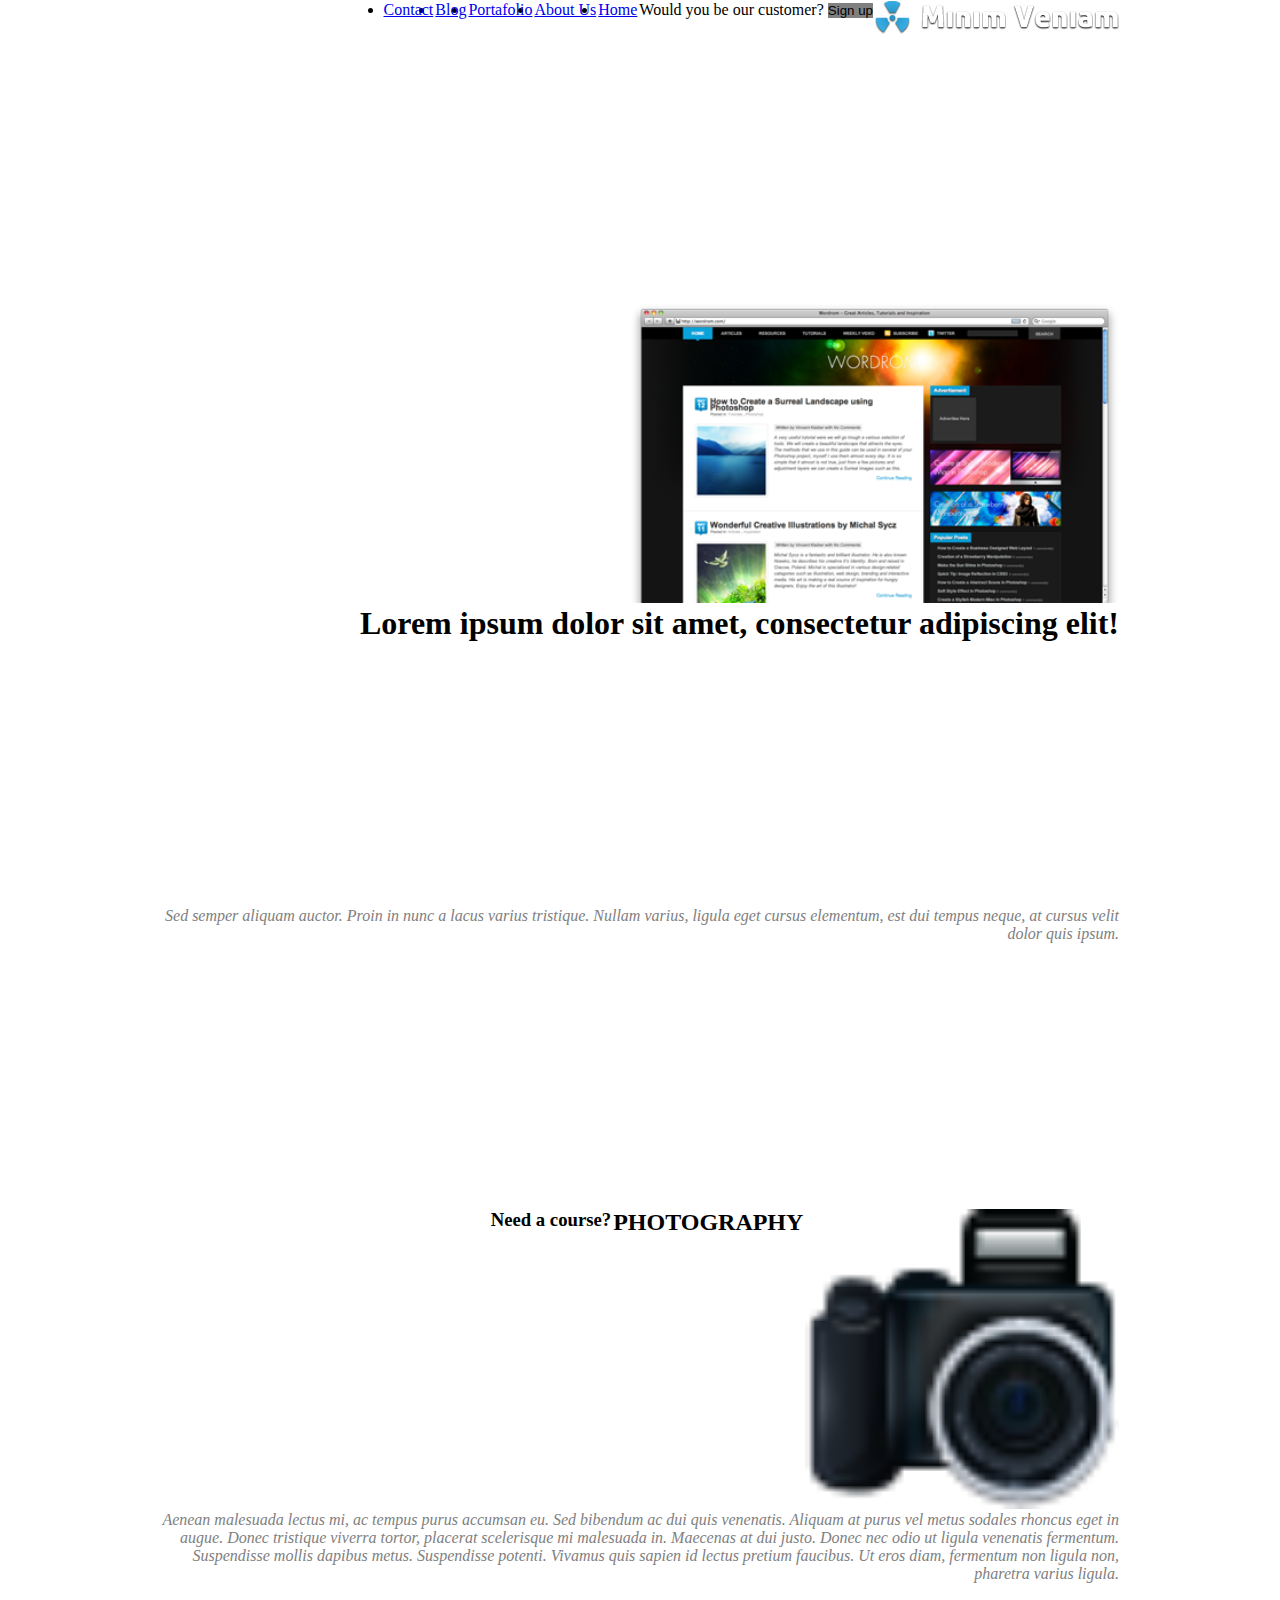
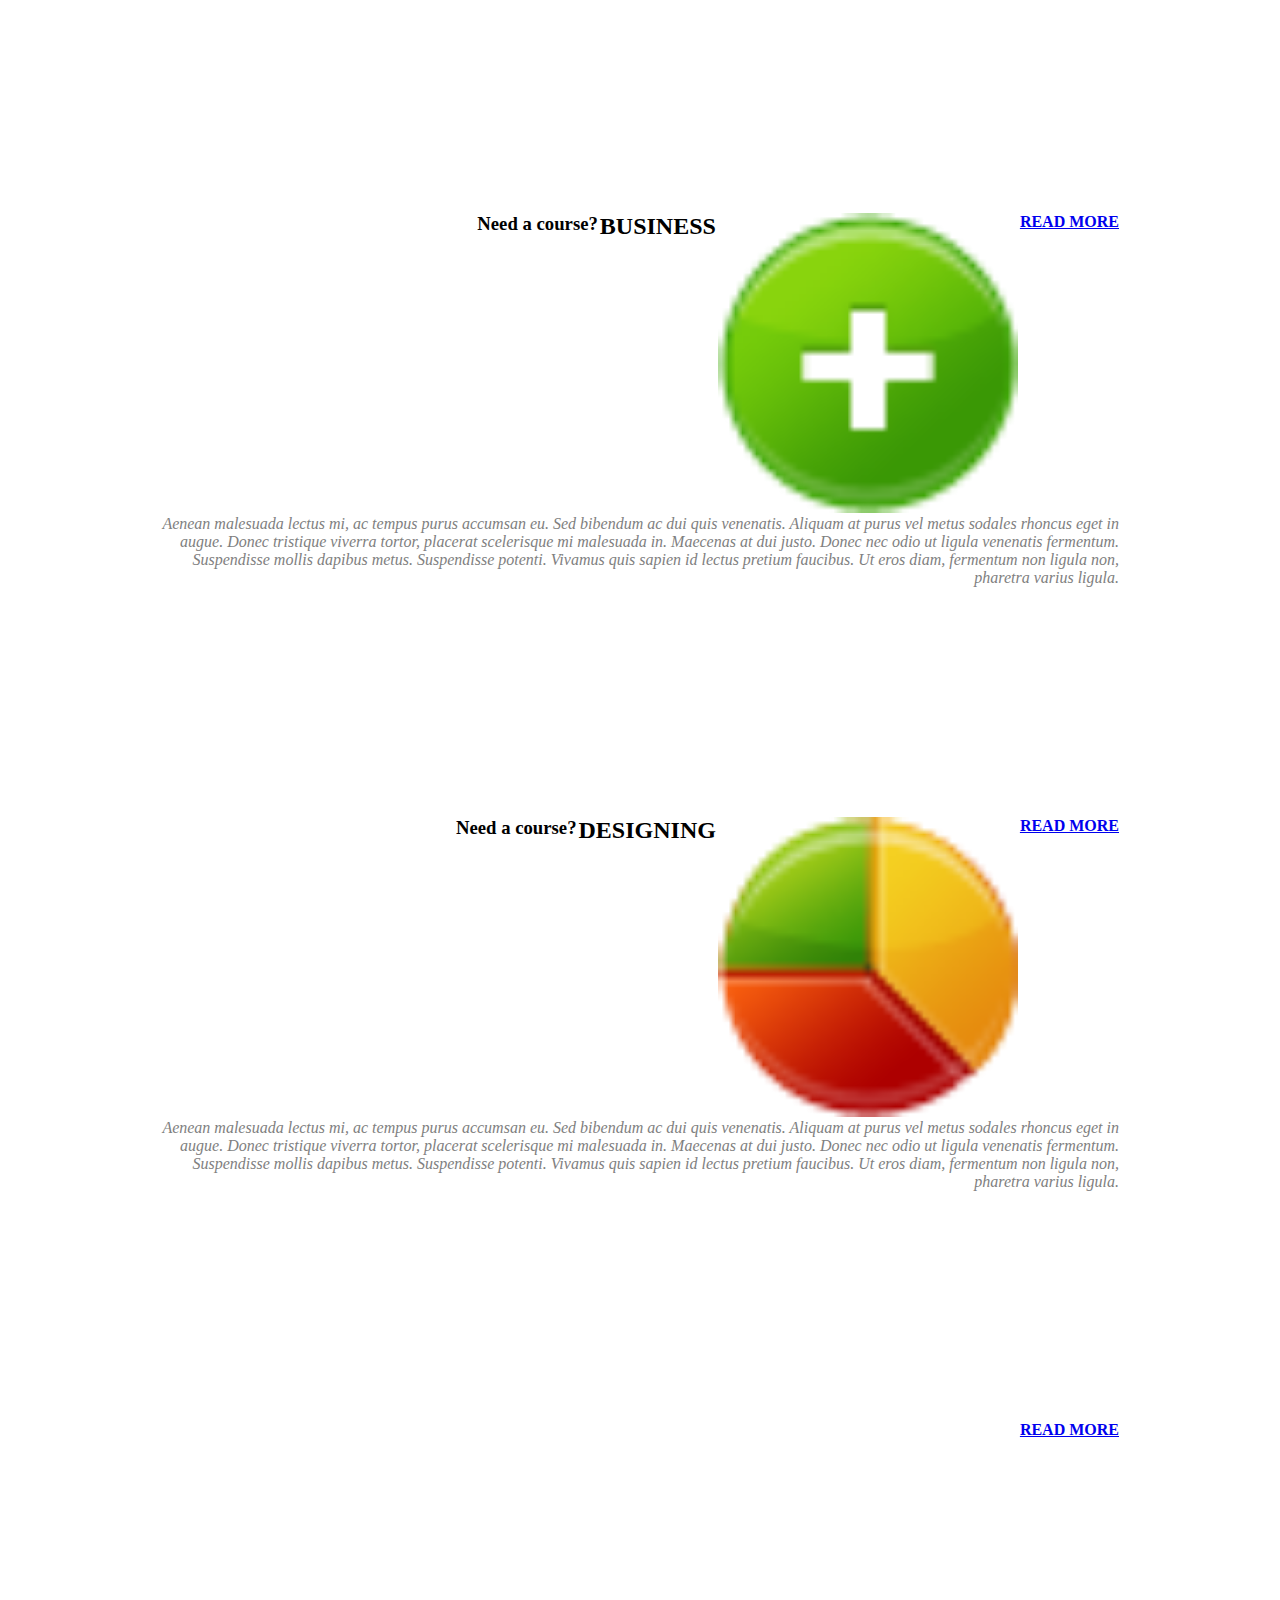
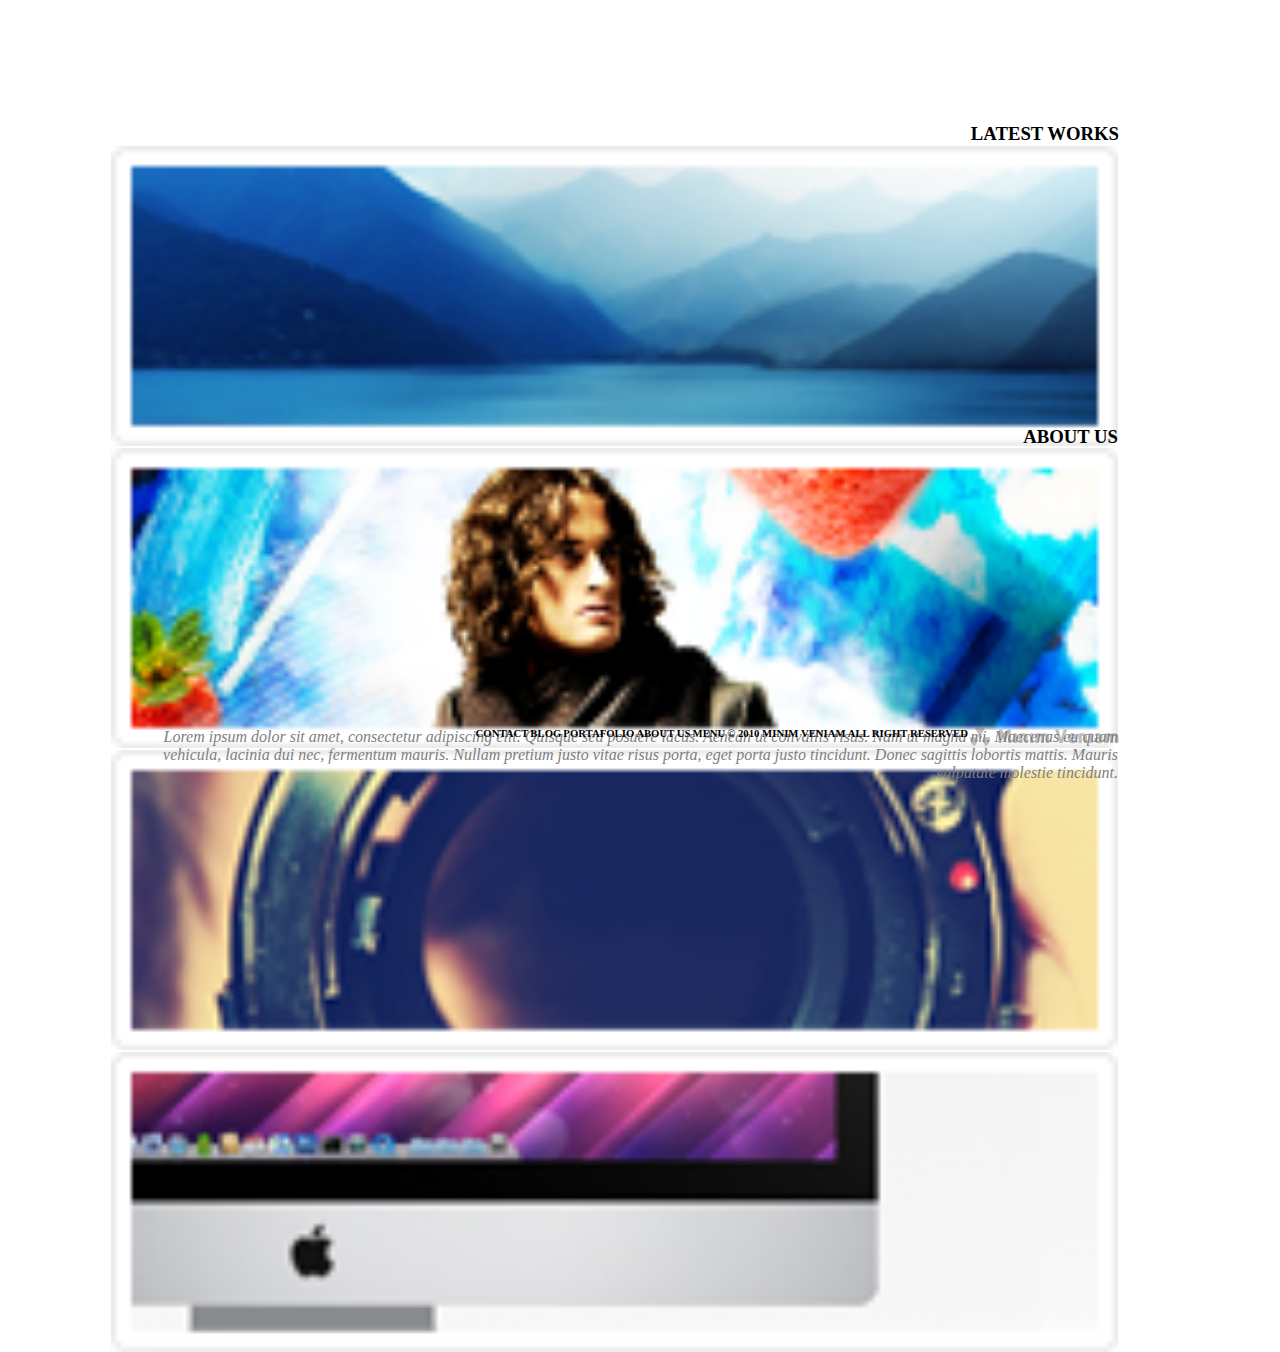
<file: index.html>
<!DOCTYPE html>
<html>
<head>
	<!-- <meta lang="en"> -->
	<!-- <meta charset="UTF-8"> -->
	<title>Minim veniam</title>
	<link rel="stylesheet" type="text/css" href="css/style.css">
</head>
<body>
	<div id="contenedor">
		<header> 
			<div id="logo" class="flotado" ><img src="images/logo.png"></div>
			<div id="textoenc" class="flotado" >Would you be <span> our customer? </span> <button>Sign up</button><!-- Este elemento no es un boton, es un enlace <a href="#" title="Sign Up">Sign Up</a> --></div> 
		</header>
		<nav>
			<ul>
				<li class="flotado"> <a href="#">Home</a></li>
				<li class="flotado"> <a href="##">About Us</a></li><!-- Sólo se utiliza un # para indicar que el elemento esta vacio -->
				<li class="flotado"> <a href="###">Portafolio</a></li><!-- Sólo se utiliza un # para indicar que el elemento esta vacio -->
				<li class="flotado"> <a href="####">Blog</a></li><!-- Sólo se utiliza un # para indicar que el elemento esta vacio -->
				<li class="flotado"> <a href="#####">Contact</a></li><!-- Sólo se utiliza un # para indicar que el elemento esta vacio -->
			</ul><!-- Uso excesivo de la clase flotado, implementar en CSS "nav ul li" --> 	
		</nav>

		<section>
		 	<img  id="imgcen" class="flotado" src="images/central.png">
		 	<h1 class="flotado" >Lorem ipsum dolor sit amet, consectetur adipiscing elit!</h1>
			<p id="textosec" class="flotado"> Sed semper aliquam auctor. Proin in nunc a lacus varius tristique. Nullam varius, ligula eget cursus elementum, est dui tempus neque, at cursus velit dolor quis ipsum.</p>
		</section>

		<article>
			<div class="bloque"><!-- Si estas usando "article" estos bloques deberían ser "section" -->
				<img class="flotado" src="images/camera.png">
				<h2 class="flotado">PHOTOGRAPHY</h2>
				<h3 class="flotado">Need a course?</h3>
				<p class="flotado">	Aenean malesuada lectus mi, ac tempus purus accumsan eu. Sed bibendum ac dui quis venenatis. Aliquam at purus vel metus sodales rhoncus eget in augue. Donec tristique viverra tortor, placerat scelerisque mi malesuada in. Maecenas at dui justo. Donec nec odio ut ligula venenatis fermentum. Suspendisse mollis dapibus metus. Suspendisse potenti. Vivamus quis sapien id lectus pretium faucibus. Ut eros diam, fermentum non ligula non, pharetra varius ligula.</p>
				<h4 class="flotado"><a href="#">READ MORE</a></h4><!-- No es necesario el uso del tag "h4"  -->
			</div>
			<div class="bloque"><!-- Si estas usando "article" estos bloques deberían ser "section" -->
				<img class="flotado" src="images/plus.png">
				<h2 class="flotado" >BUSINESS</h2>
				<h3 class="flotado" >Need a course?</h3>
				<p class="flotado" >Aenean malesuada lectus mi, ac tempus purus accumsan eu. Sed bibendum ac dui quis venenatis. Aliquam at purus vel metus sodales rhoncus eget in augue. Donec tristique viverra tortor, placerat scelerisque mi malesuada in. Maecenas at dui justo. Donec nec odio ut ligula venenatis fermentum. Suspendisse mollis dapibus metus. Suspendisse potenti. Vivamus quis sapien id lectus pretium faucibus. Ut eros diam, fermentum non ligula non, pharetra varius ligula.</p>	
				<h4 class="flotado"><a href="#">READ MORE</a></h4>			
			</div>
			<div class="bloque"><!-- Si estas usando "article" estos bloques deberían ser "section" -->
				<img class="flotado" src="images/ball.png">
				<h2 class="flotado" >DESIGNING</h2>
				<h3 class="flotado" >Need a course?</h3>
				<p class="flotado" >Aenean malesuada lectus mi, ac tempus purus accumsan eu. Sed bibendum ac dui quis venenatis. Aliquam at purus vel metus sodales rhoncus eget in augue. Donec tristique viverra tortor, placerat scelerisque mi malesuada in. Maecenas at dui justo. Donec nec odio ut ligula venenatis fermentum. Suspendisse mollis dapibus metus. Suspendisse potenti. Vivamus quis sapien id lectus pretium faucibus. Ut eros diam, fermentum non ligula non, pharetra varius ligula.</p>
				<h4 class="flotado"><a href="#">READ MORE</a></h4>	
			</div>
		</article>	
		<article id"artlast">
			<div id="last" class="flotado"><!-- Si estas usando "article" estos bloques deberían ser "section" -->
				<h3>LATEST WORKS</h3>
				<img class="flotado" src="images/image01.png">
				<img class="flotado" src="images/image02.png">
				<img class="flotado" src="images/image03.png">
				<img class="flotado" src="images/image04.png">	
			</div>
			<div id="about" class="flotado"><!-- Si estas usando "article" estos bloques deberían ser "section" -->
				<h3 class="flotado">ABOUT US</h3><!-- Este elemento no es necesario flotarlo -->
				<p class="flotado"><!-- Este elemento no es necesario flotarlo -->
					Lorem ipsum dolor sit amet, consectetur adipiscing elit. Quisque sed posuere lacus. Aenean ut convallis risus. Nam ut magna mi. Maecenas eu quam vehicula, lacinia dui nec, fermentum mauris. Nullam pretium justo vitae risus porta, eget porta justo tincidunt. Donec sagittis lobortis mattis. Mauris vulputate molestie tincidunt.
				</p>
			</div>
		</article>
		<footer>
			<div id="footimg" class="flotado">
				<img src="images/logo_footer.png">
			</div>
			<div id="footex" class="flotado">
				<h6> &copy; 2010 MINIM VENIAM ALL RIGHT RESERVED</h6><!-- Este elemento por semantica sería sólo un <p> -->
			</div>
			<div id="footmen">
				<h6 class="flotado" >MENU </h6><!-- Estos elementos no son tag's "h6", deberían ser <a href="#" title=""></a> -->
				<h6 class="flotado" >ABOUT US </h6>
				<h6 class="flotado"> PORTAFOLIO </h6>
				<h6 class="flotado" >BLOG </h6>
				<h6 class="flotado" >CONTACT </h6>
			</div>
		</footer>
	</div>
</body>
</html>
</file>
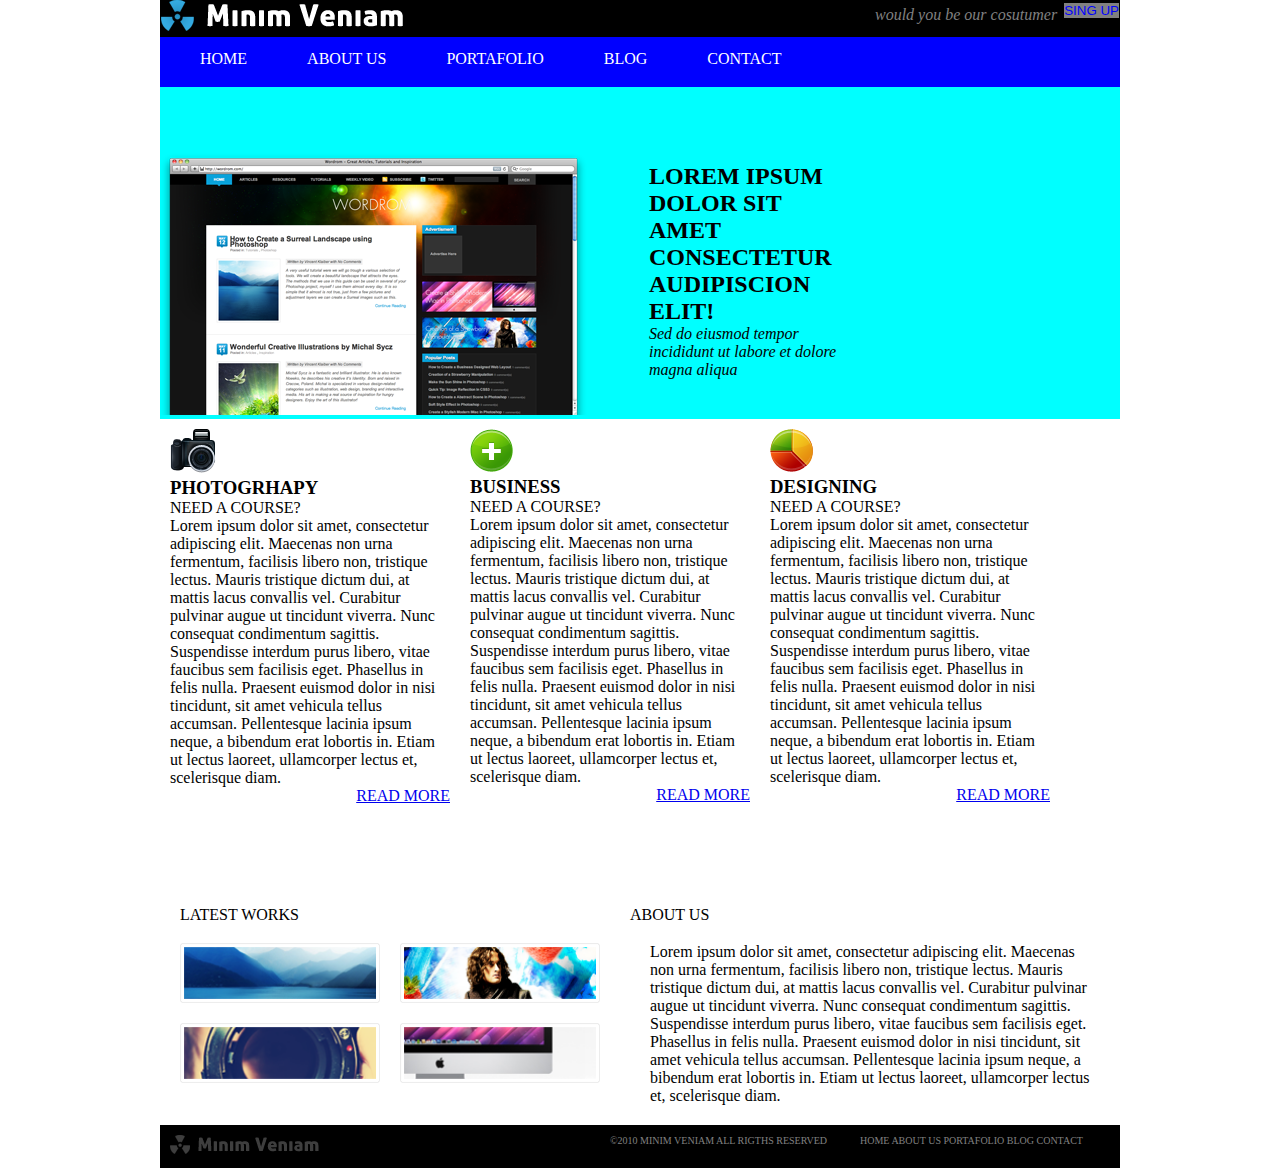
<file: proyecto.html>
<!DOCTYPE html>
<html>
<head>
	<meta charset = "UTF-8">
	<title>Minim Veniam</title>
	<link rel="stylesheet" type="text/css" href="css/style.css">
</head>
<body>
	<div id="contenedor"><!-- En tu caso que el contenido se mantiene centrado, lo ideal sería utilizar un solo contenedor que tenga las propiedades de ancho y se mantenga centrado -->
		<img src="logo.png">
		<div class="flotado">
			<BUTTON>
				<font color="blue ">SING UP </font><!-- Esta etiqueta no se utiliza, además recuerda que los estilos se asignan en el archivo CSS -->
			</BUTTON><!-- Se estila escribir las etiquetas en minuscula, este elemento debería ser un enlace <a href="#">SIGN UP</a> ya que debería enlazar a un formulario de registro, no envía información, como por ejemplo una busqueda -->
		</div>
		<div class="flotado"><p>would you be our cosutumer</p></div>
	</div>

	<div id="contenedor1"> 

		<ul><div class="flotado2"> HOME</div></ul><!-- Los elementos <div> deberían ser enlaces <a href="#" title="Home">HOME</a> -->
		<ul><div class="flotado2"> ABOUT US</div></ul>
		<ul><div class="flotado2"> PORTAFOLIO</div></ul>
		<ul><div class="flotado2"> BLOG </div></ul>
		<ul><div class="flotado2"> CONTACT</div></ul>
		<!-- Recuerda que la lista se construye de la forma:
		<ul>
			<li>Elemento 1</li>
			<li>Elemento B</li>
			<li>Otro elemento</li>
		</ul>
		El ul significa Unordered list -->		
	</div>
	<div id="contenedor2"> 

		<img src="central.png" >
		<div class="flotado3">
			<h2>LOREM IPSUM DOLOR SIT AMET CONSECTETUR AUDIPISCION ELIT!</h2>
	 		<p>Sed do eiusmod tempor incididunt ut labore et dolore magna aliqua</p>
	 	</div>
	</div>
	<div id="contenedor3">
		<div class="flotado4"> 
			<img src="camera.png">
		 	<h3>PHOTOGRHAPY</h3>
		 	<div>NEED A COURSE? </div><!-- Podrías emplear otra etiqueta h4, h5 para evitar el <div> -->
		 	<p>Lorem ipsum dolor sit amet, consectetur adipiscing elit. Maecenas non urna fermentum, facilisis libero non, tristique lectus. Mauris tristique dictum dui, at mattis lacus convallis vel. Curabitur pulvinar augue ut tincidunt viverra. Nunc consequat condimentum sagittis. Suspendisse interdum purus libero, vitae faucibus sem facilisis eget. Phasellus in felis nulla. Praesent euismod dolor in nisi tincidunt, sit amet vehicula tellus accumsan. Pellentesque lacinia ipsum neque, a bibendum erat lobortis in. Etiam ut lectus laoreet, ullamcorper lectus et, scelerisque diam.</p> 
		 	<a href="http://www.google.com"><p align="right">READ MORE</p> </a><!-- Lo ideal es utilizarlo al reves <p><a href="http://www.google.com" title="Read More">READ MORE</a></p> -->
	 	</div>
 
		<div class="flotado4"> 
			<img src="plus.png">
	 		<h3>BUSINESS </h3>
	 		<div>NEED A COURSE? </div>

			<p>Lorem ipsum dolor sit amet, consectetur adipiscing elit. Maecenas non urna fermentum, facilisis libero non, tristique lectus. Mauris tristique dictum dui, at mattis lacus convallis vel. Curabitur pulvinar augue ut tincidunt viverra. Nunc consequat condimentum sagittis. Suspendisse interdum purus libero, vitae faucibus sem facilisis eget. Phasellus in felis nulla. Praesent euismod dolor in nisi tincidunt, sit amet vehicula tellus accumsan. Pellentesque lacinia ipsum neque, a bibendum erat lobortis in. Etiam ut lectus laoreet, ullamcorper lectus et, scelerisque diam.</p> 
		 	<a href="#"><p align="right">READ MORE</p></a>
 		</div>

 		<div class="flotado4"> 
			<img src="ball.png">
			<h3>DESIGNING</h3>
			<div>NEED A COURSE? </div>
			<p> Lorem ipsum dolor sit amet, consectetur adipiscing elit. Maecenas non urna fermentum, facilisis libero non, tristique lectus. Mauris tristique dictum dui, at mattis lacus convallis vel. Curabitur pulvinar augue ut tincidunt viverra. Nunc consequat condimentum sagittis. Suspendisse interdum purus libero, vitae faucibus sem facilisis eget. Phasellus in felis nulla. Praesent euismod dolor in nisi tincidunt, sit amet vehicula tellus accumsan. Pellentesque lacinia ipsum neque, a bibendum erat lobortis in. Etiam ut lectus laoreet, ullamcorper lectus et, scelerisque diam.</p>
			<a href="#"><p align="right">READ MORE</p></a>
 		</div>

 		<div style="clear:both"></div>
	</div>
	<div id="contenedor4"> 
		<div class="flotado7"> LATEST WORKS</div><!-- Estos elementos deben ser los titulos de los elementos siguientes, no estar en un contenedor diferente -->
		<div class="flotado7"> ABOUT US </div><!-- Emplear h2, h3 como etiqueta en vez de <div> -->
	</div>
	<div id="contenedor5"> 
		<div class="flotado"> Lorem ipsum dolor sit amet, consectetur adipiscing elit. Maecenas non urna fermentum, facilisis libero non, tristique lectus. Mauris tristique dictum dui, at mattis lacus convallis vel. Curabitur pulvinar augue ut tincidunt viverra. Nunc consequat condimentum sagittis. Suspendisse interdum purus libero, vitae faucibus sem facilisis eget. Phasellus in felis nulla. Praesent euismod dolor in nisi tincidunt, sit amet vehicula tellus accumsan. Pellentesque lacinia ipsum neque, a bibendum erat lobortis in. Etiam ut lectus laoreet, ullamcorper lectus et, scelerisque diam.</div><!-- Este texto debe ir encapsulado en un elemento <p> -->
		<div>
			<img class="flotado7" src="image01.png"><!-- Las imagenes deben ir dentro de la carpeta images, para poderlas referenciar, la ruta es images/image01.png, recuerda el recorrido del arbol del sitio. -->
			<img class="flotado7" src="image02.png">
			<img class="flotado7" src="image03.png">
			<img class="flotado7" src="image04.png"><!-- Las imagenes por si solas son elementos "inline" que se posicionan uno detras del otro, no necesitan flotarse, lo que necesitas es ajustar los margenes que guardan uno con respecto al otro y el tamaño del <div> que los contiene para que se visualicen como esta en la maqueta -->
		</div>
		<div style="clear:both"></div>
	</div>
	<div id="contenedor6">
		<img src="logo1.png">
		<div class="flotado"><p>HOME ABOUT US PORTAFOLIO BLOG CONTACT</p></div>
		<div class="flotado"><p>©2010 MINIM VENIAM ALL RIGTHS RESERVED</p></div>
	</div>
</body>
</html>
</file>
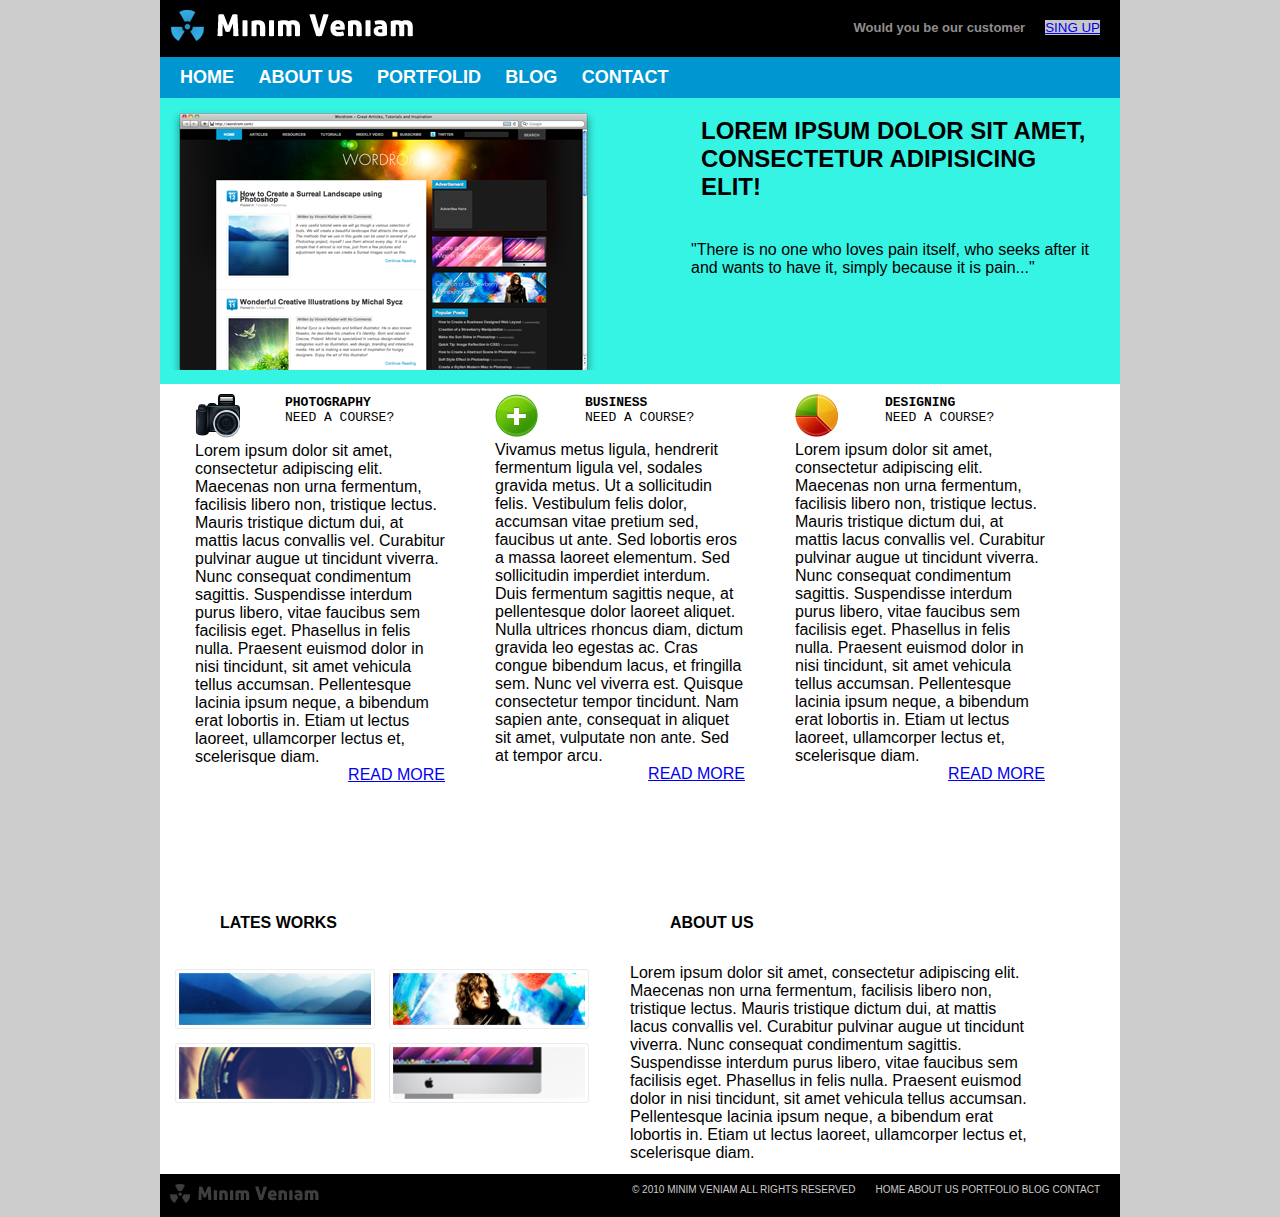
<file: maqueta/proyecto.html>
<!DOCTYPE html>
<html>
<head>
	<meta charset= "utf-8">
	<title>Minim Veniam</title>
	<link rel="stylesheet" type="text/css" href="css/style.css">
</head>
<body>
	<div id="contenedor">
		<img  hspace: "3" src="logo.png">
		<button class="flotado"><a href="../index.html">SING UP</a></button>
		<h1 class="flotado"> <p>Would you be <b>our customer</b></p></h1>
		<div style="clear: both"></div>
	</div>
	
	<div id="contenedor2">
		<ul>
			<li style="display:inline;" class="flotado"><b>HOME</b></li>
			<li style="display:inline;" class="flotado"><b>ABOUT US</b></li>
			<li style="display:inline;" class="flotado"><b>PORTFOLID</b></li>
			<li style="display:inline;" class="flotado"><b>BLOG</b></li>
			<li style="display:inline;" class="flotado"><b>CONTACT</b></li>
		</ul>
		<div style="clear: both"></div>
	</div>
	
	<div id="contenedor3">
		<img src="central.png">
		<div class="flotado"><h2>LOREM IPSUM DOLOR SIT AMET, CONSECTETUR ADIPISICING ELIT!</h2>
		<p>"There is no one who loves pain itself, who seeks after it and wants to have it, simply because it is pain..."</p></div>
		<div style="clear: both"></div>
	</div>
	
	<div id="contenedor4">
		<div class="flotado">
			<img src="camera.png">
			<div class="flotado1"><pre><b>PHOTOGRAPHY</b>
NEED A COURSE?</div></pre>
			<div ><p>Lorem ipsum dolor sit amet, consectetur adipiscing elit. Maecenas non urna fermentum, facilisis libero non, tristique lectus. Mauris tristique dictum dui, at mattis lacus convallis vel. Curabitur pulvinar augue ut tincidunt viverra. Nunc consequat condimentum sagittis. Suspendisse interdum purus libero, vitae faucibus sem facilisis eget. Phasellus in felis nulla. Praesent euismod dolor in nisi tincidunt, sit amet vehicula tellus accumsan. Pellentesque lacinia ipsum neque, a bibendum erat lobortis in. Etiam ut lectus laoreet, ullamcorper lectus et, scelerisque diam.</p><p align="right"><a href="http://www.lipsum.com/">READ MORE</a></p></div>
		</div>
		<div class="flotado">
			<img src="plus.png">
			<div class="flotado1"><pre><b>BUSINESS</b>
NEED A COURSE?</div></pre>
			<div ><p>Vivamus metus ligula, hendrerit fermentum ligula vel, sodales gravida metus. Ut a sollicitudin felis. Vestibulum felis dolor, accumsan vitae pretium sed, faucibus ut ante. Sed lobortis eros a massa laoreet elementum. Sed sollicitudin imperdiet interdum. Duis fermentum sagittis neque, at pellentesque dolor laoreet aliquet. Nulla ultrices rhoncus diam, dictum gravida leo egestas ac. Cras congue bibendum lacus, et fringilla sem. Nunc vel viverra est. Quisque consectetur tempor tincidunt. Nam sapien ante, consequat in aliquet sit amet, vulputate non ante. Sed at tempor arcu.</p><p align="right"><a href="http://www.lipsum.com/">READ MORE</a></p></div>
		</div>
		<div class="flotado">
			<img src="ball.png">
			<div class="flotado1"><pre><b>DESIGNING</b>
NEED A COURSE?</div></pre>
			<div ><p>Lorem ipsum dolor sit amet, consectetur adipiscing elit. Maecenas non urna fermentum, facilisis libero non, tristique lectus. Mauris tristique dictum dui, at mattis lacus convallis vel. Curabitur pulvinar augue ut tincidunt viverra. Nunc consequat condimentum sagittis. Suspendisse interdum purus libero, vitae faucibus sem facilisis eget. Phasellus in felis nulla. Praesent euismod dolor in nisi tincidunt, sit amet vehicula tellus accumsan. Pellentesque lacinia ipsum neque, a bibendum erat lobortis in. Etiam ut lectus laoreet, ullamcorper lectus et, scelerisque diam.</p><p align="right"><a href="http://www.lipsum.com/">READ MORE</a></p></div>
		</div>
		<div style="clear: both"></div>
	</div>

	<div id="contenedor5">
		
		<div class="flotado"><b>LATES WORKS</b></div>
		<div class="flotado"><b>ABOUT US</b></div>
		<img class="flotado2" width="200px" height="60px" src="image01.png">
		<img class="flotado2" width="200px" height="60px" src="image02.png">
		<div class="flotado1"><p>Lorem ipsum dolor sit amet, consectetur adipiscing elit. Maecenas non urna fermentum, facilisis libero non, tristique lectus. Mauris tristique dictum dui, at mattis lacus convallis vel. Curabitur pulvinar augue ut tincidunt viverra. Nunc consequat condimentum sagittis. Suspendisse interdum purus libero, vitae faucibus sem facilisis eget. Phasellus in felis nulla. Praesent euismod dolor in nisi tincidunt, sit amet vehicula tellus accumsan. Pellentesque lacinia ipsum neque, a bibendum erat lobortis in. Etiam ut lectus laoreet, ullamcorper lectus et, scelerisque diam.</p></div>
		<img class="flotado2" width="200px" height="60px" src="image03.png">
		<img class="flotado2" width="200px" height="60px" src="image04.png">
		
		<div style="clear: both"></div>
	</div>

	<div id="contenedor6">
		
		<div class="flotado"><p>HOME ABOUT US PORTFOLIO BLOG CONTACT</p></div>
		<div class="flotado"><p align="left">© 2010 MINIM VENIAM ALL RIGHTS RESERVED</p></div>
		<img src="logo_footer.png">
		<div style="clear: both"></div>
	</div>
</body>
</html>
</file>
<file: maqueta/css/style.css>
*{
	margin: 0;
	padding: 0;
	border: none;
}

body{
	background-color: #cccccc;
	font-family: sans-serif;
}

#contenedor{
	width: 940px;
	margin: 0 auto;
	padding: 10px;
	background-color: black;
	position: relative;
}

	#contenedor .flotado{
			margin: 10px;
			float: right;
		}
	h1{
		color: #908D8D;
	}
	#contenedor p{
		font-size: small;
	}
	#contenedor button{
		color: #0095FF;
		background-color: #C7C7C7;
	}
#contenedor2{
	width: 940px;
	margin: 0 auto;
	padding: 10px;
	background-color: #0096D2;
	position: relative;
}
	#contenedor2 .flotado{
			width: 100px;
			height: 20px;
			margin: 10px;
			color: #FFFFFF;
			font-size: large;
		}
	#contenedor2 p{
		color: #FFFFFF;
	}
	.horizontal li{
		display: inline;
		padding-right: 20px;
	}
#contenedor3{
	width: 940px;
	margin: 0 auto;
	padding: 10px;
	background-color: #36F4E4;
	position: relative;
}
	#contenedor3 .flotado{
			width: 400px;
			height: 100px;
			margin: 9px;
			float: right;
	}
	#contenedor3 p{
		width: 400px;
		height: 100px;
		margin: 40px 10px 3px 50px;
		float: right;
	}
#contenedor4{
	width: 940px;
	margin: 0 auto;
	padding: 10px;
	background-color: #FFFFFF;
	position: relative;
}
	#contenedor4 .flotado{
			width: 250px;
			height: 500px;
			margin: 0px 25px;
			float: left;
	}
	#contenedor4 .flotado1{
			width: 80px;
			height: 20px;
			margin: 1px 80px 3px 3px;
			float: right;
	}
	#contenedor4 p{
		color:black	;
	}
	#contenedor4 a.link{
		color:aqua;
		float: right;
	}
	#contenedor4 a:visited{
		color: aqua;
		float: right;	
	}
#contenedor5{
	width: 940px;
	margin: 0 auto;
	padding: 10px;
	background-color: #FFFFFF;
	position: relative;
}
	#contenedor5 .flotado{
			width: 350px;
			height: 50px;
			margin: 0px 50px;
			float: left;

	}
	#contenedor5 .flotado1{
			width: 400px;
			height: 200px;
			margin: 0px 80px 0px 0px;
			float: right;
	}
	#contenedor5 .flotado2{
			width: 200px;
			height: 60px;
			margin: 5px;
	
	}
#contenedor6{
	width: 940px;
	margin: 0 auto;
	padding: 10px;
	background-color: black;
	position: relative;
}
	#contenedor6 p{
		color: #CCCACA;
	}
	#contenedor6 .flotado{
		margin: 0px 10px;
		font-size: x-small;
		float: right;
	}
</file>
<file: css/style.css>
/*reset*/
*{
	margin: 0;
	padding: 0;
	border: none;
}

/*estilos del documento*/
body {
	background-color: white; /* Utilizar colores en Hexadecimal RGB background-color: #ffffff; */
	font-style: sans-serif;
}
#contenedor{
	width: 960px;
	margin: 0 auto;
	background-color: black; /* Utilizar colores en Hexadecimal RGB background-color: #000000; */	
}
#contenedor .flotado {
	height: 300px;
	margin:  1px;
	/*background: #cc00cc;*/
	float: right;
	text-align: right;
}
 #contenedor p{
	margin: 5px;
	text-align: right;
	color: gray;  /* Utilizar colores en Hexadecimal RGB color: #cccccc; */
	font-size: 4; /* Funciona con font-size: 4px; hay que darle una unidad de medida */
	font-style: italic;
}
#contenedor button{
	background-color: gray; /* Utilizar colores en Hexadecimal RGB background-color: #cccccc; */
}
#contenedor1 {
	width: 940px;
	height: 30px;
	margin: 0 auto;
	padding: 10px;
	background-color: blue; /* Utilizar colores en Hexadecimal RGB background-color: #0000ff; */
	position: relative;
}
#contenedor1 .flotado2{
	height: 100px;
	margin: 3px 30px;
	float: left;
	text-align: right;
	font-size: 4; /* Funciona con font-size: 4px; hay que darle una unidad de medida */
	color: white;  /* Utilizar colores en Hexadecimal RGB color: #ffffff; */
	font-style: comic; /* font-style tiene valores normal, italic, oblique, initial(default), inherit(heredada de su contenedor) pero no existe la propiedad comic, en este caso supongo que te referias a font: comic-sans; */
}
#contenedor2 {
	width: 960px;
	margin: 0 auto;
	background-color: aqua; /* Utilizar colores en Hexadecimal RGB background-color: #00ffff; */
	position: relative;
}
#contenedor2 .flotado3{
	width: 200px;
	height: 150px;
	margin: 0 10px;
	float: right;
	padding: 10px;
}
#contenedor2 p{
	margin:0 auto; /* El elemento <p> es un bloque y mientras no tenga un tamaño "width" menor al ancho de su contenedor no lo podras centrar, para centrar el texto utiliza text-align: center; */
	color: gray; /* Utilizar colores en Hexadecimal RGB color: #cccccc; */
	font-size: 4; /* Funciona con font-size: 4px; hay que darle una unidad de medida */
	font-style: italic;
	color: black; /* Estas utilizando dos veces la propiedad color en la misma declaración, tomará como valida esta última pero entonces porque declarar la anterior */
}
#contenedor3 {
	width: 960px;
	margin: 0 auto;
	background-color: white; /* Utilizar colores en Hexadecimal RGB background-color: #ffffff; */	
}
#contenedor3 .flotado4{
	width: 280px;
	height: 450px;		
	margin: 10px;
	background: #FFFFFF; /* Por convension los valores de color se utilizan en minusculas */
	float: left;
}
#contenedor3 a.link{ /* Se utiliza como a:link ya que así lo entiende como que tienes un tag <a class="link" href="#"></a> */
	color: aqua;
}
#contenedor3 a.visited{ /* Se utiliza como a:visited ya que así lo entiende como que tienes un tag <a class="visited" href="#"></a> */
		color: aqua;
}
/* Para los dos casos anteriores podrías utilizar
	#contenedor3 a:link, #contenedor3 a:visited{
		color: #00ffff;
	}
*/
#contenedor4 {
	width: 940px;
	margin: 7px 170px;
	padding: 10px;
	background-color: #ffffff;
	position: relative;
}
#contenedor4 .flotado7{
	height: 10px;
	width: 450px;
	float: left;
}
#contenedor5 {
	width: 940px;
	margin: 0 auto;
	padding: 10px;
	background-color: #FFFFFF;
	position: relative;
}
#contenedor5 .flotado7{
	margin:10px;
	width: 200px;
	height: 60px;
	float:left;
}
#contenedor5 .flotado{
	margin:10px;
	width: 450px;
	float: right;
}
#contenedor6 {
	width: 940px;
	margin: 0 auto;
	padding: 10px;
	background-color: black;
	position: relative;
}
#contenedor6 p{
	color:gray;
}
#contenedor6 .flotado{
	margin:0 auto;
	width: 250px;
	float: right;
	font-size:x-small; /* Utilizar un tamaño de fuente en pixeles font-size: 10px; */
}
/* Detecto un excesivo uso de clases .flotado y algún número, esto lo puedes contrarrestar utilizando por ejemplo
	#contenedor6 div{
		...
	}
de esta forma le estarás asignando propiedades al <div> que se encuentra dentro del <div id="contenedor6"></div>
Podrías crear una clase que efectivamente se llame flotado y que como unica propiedad tenga el float:
	.flotado{
		float: left;
	}
*/
</file>
